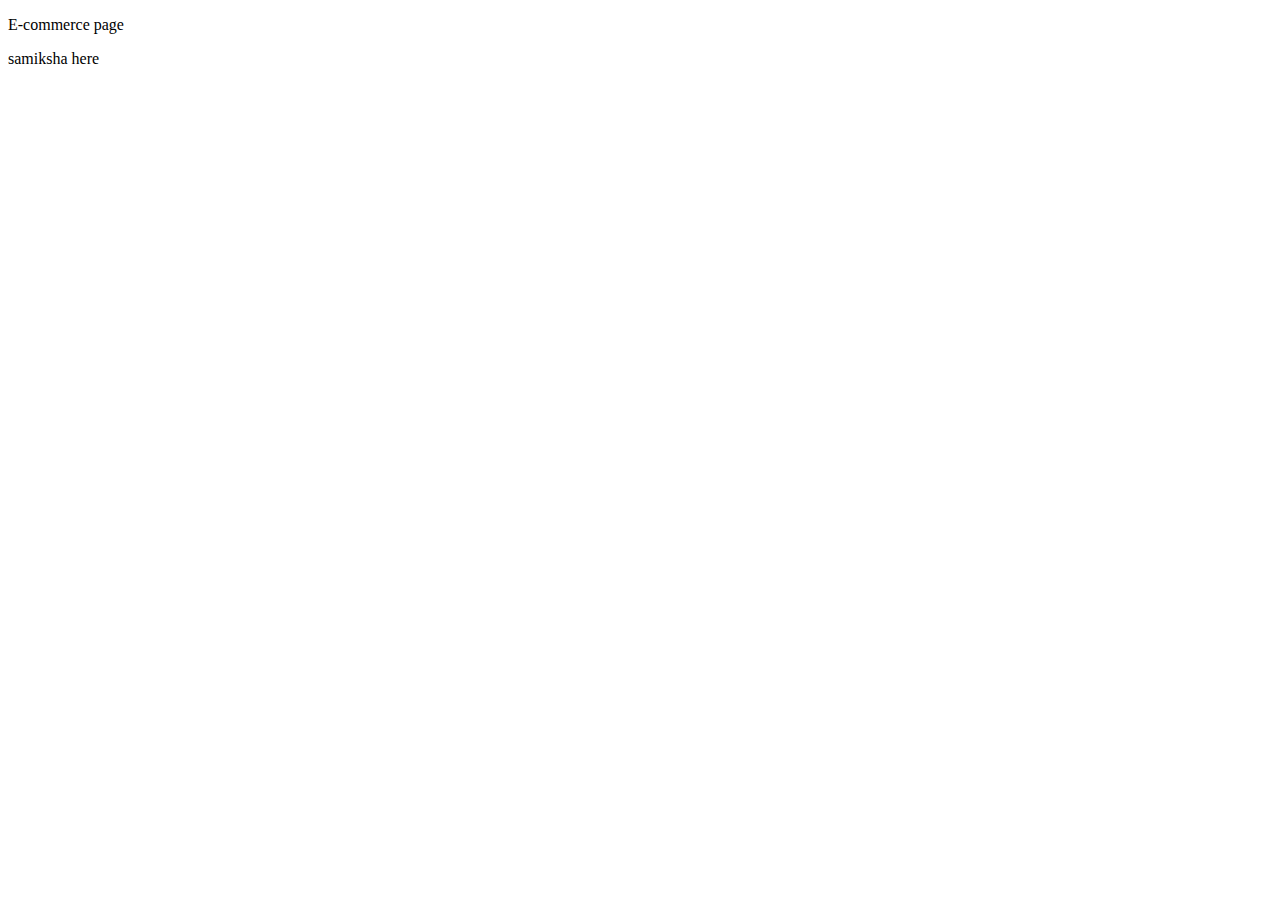
<file: ecommerce.html>
<!DOCTYPE html>
<html lang="en">
<head>
    <meta charset="UTF-8">
    <meta name="viewport" content="width=device-width, initial-scale=1.0">
    <title>Products</title>
</head>
<body>
    <p>E-commerce page</p>
    <p>samiksha here</p>
</body>
</html>
</file>
